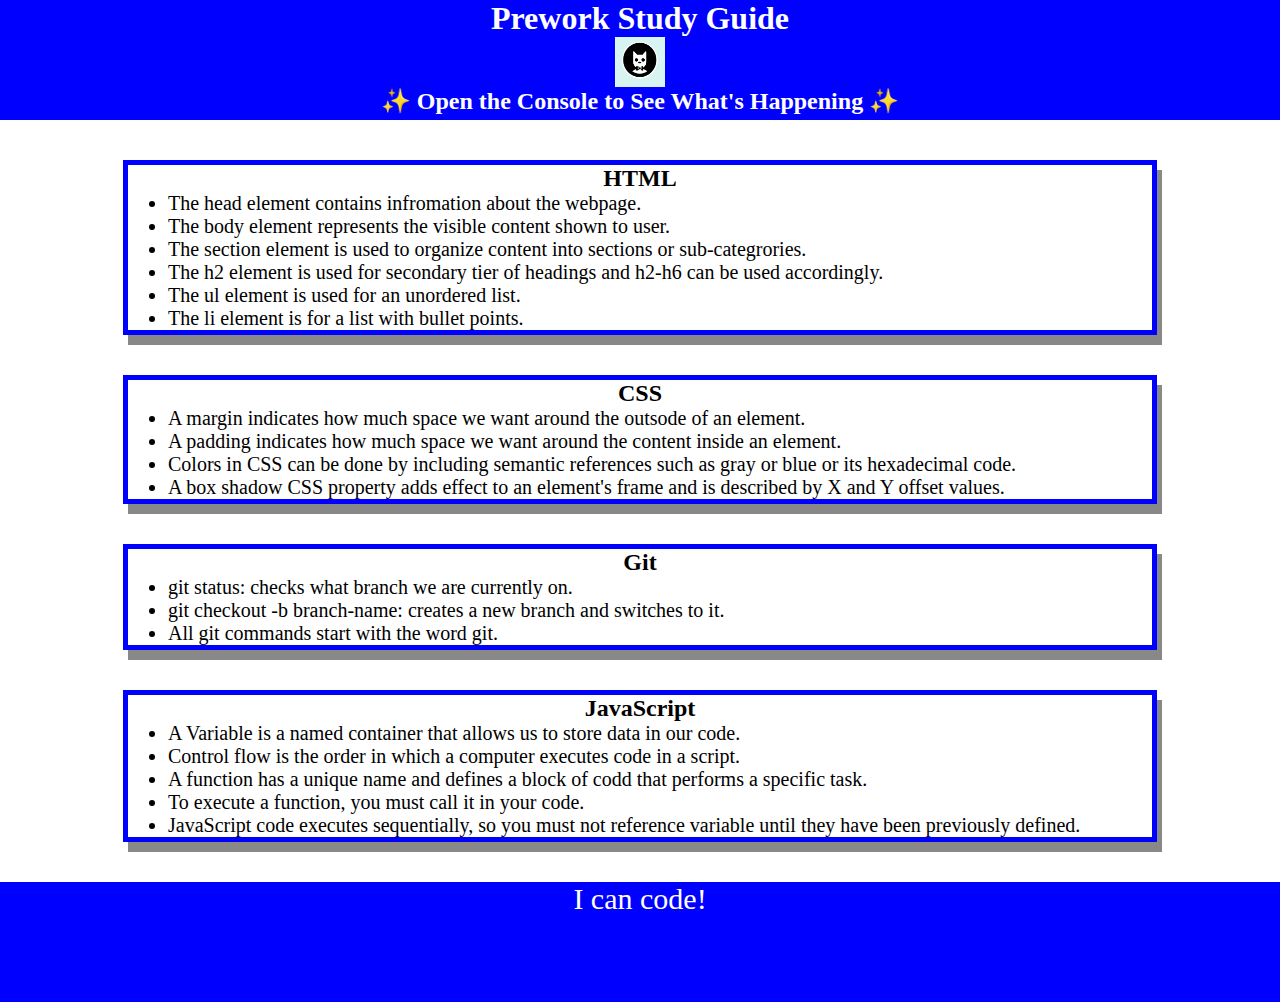
<file: index.html>
<!DOCTYPE html>
<html lang="en">
  <head>
    <meta charset="UTF-8" />
    <meta http-equiv="X-UA-Compatible" content="IE=edge" />
    <meta name="viewport" content="width=device-width, initial-scale=1.0" />
    <link rel="stylesheet" href="./assets/style.css">
    <title>Prework Study Guide</title>
  </head>
  <body>
    <header id="header">
      <h1>Prework Study Guide</h1>
      <img src="./assets/bowtie-cat.png" alt="Profile image of cat wearing a bow tie." />
      <h2>✨ Open the Console to See What's Happening ✨</h2>
    </header>
    <main>


      <section class="card" id="html-section">
        <h2>HTML</h2>
        <ul>
          <li>The head element contains infromation about the webpage.</li>
          <li>The body element represents the visible content shown to user.</li>
          <li>The section element is used to organize content into sections or sub-categrories.</li>
          <li>The h2 element is used for secondary tier of headings and h2-h6 can be used accordingly.</li>
          <li>The ul element is used for an unordered list.</li>
          <li>The li element is for a list with bullet points.</li>
        </ul>
      </section>

      <section class="card" id="css-section">
        <h2>CSS</h2>
        <ul>
          <li>A margin indicates how much space we want around the outsode of an element.</li>
          <li>A padding indicates how much space we want around the content inside an element.</li>
          <li>Colors in CSS can be done by including semantic references such as gray or blue or its hexadecimal code.</li>
          <li>A box shadow CSS property adds effect to an element's frame and is described by X and Y offset values.</li>
        </ul>
      </section>

      <section class="card" id="git-section">
        <h2>Git</h2>
        <ul>
          <li>git status: checks what branch we are currently on.</li>
          <li>git checkout -b branch-name: creates a new branch and switches to it.</li>
          <li>All git commands start with the word git.</li>
        </ul>
      </section>

      <section class="card" id="javascript-section">
        <h2>JavaScript</h2>
        <ul>
          <li>A Variable is a named container that allows us to store data in our code.</li>
          <li>Control flow is the order in which a computer executes code in a script.</li>
          <li>A function has a unique name and defines a block of codd that performs a specific task.</li>
          <li>To execute a function, you must call it in your code.</li>
          <li>JavaScript code executes sequentially, so you must not reference variable until they have been previously defined. </li>
        </ul>
      </section>


    </main>

    <footer>
      <p>I can code!</p>
    </footer>
    <script src="./assets/script.js"></script>
  </body>
</html>
</file>
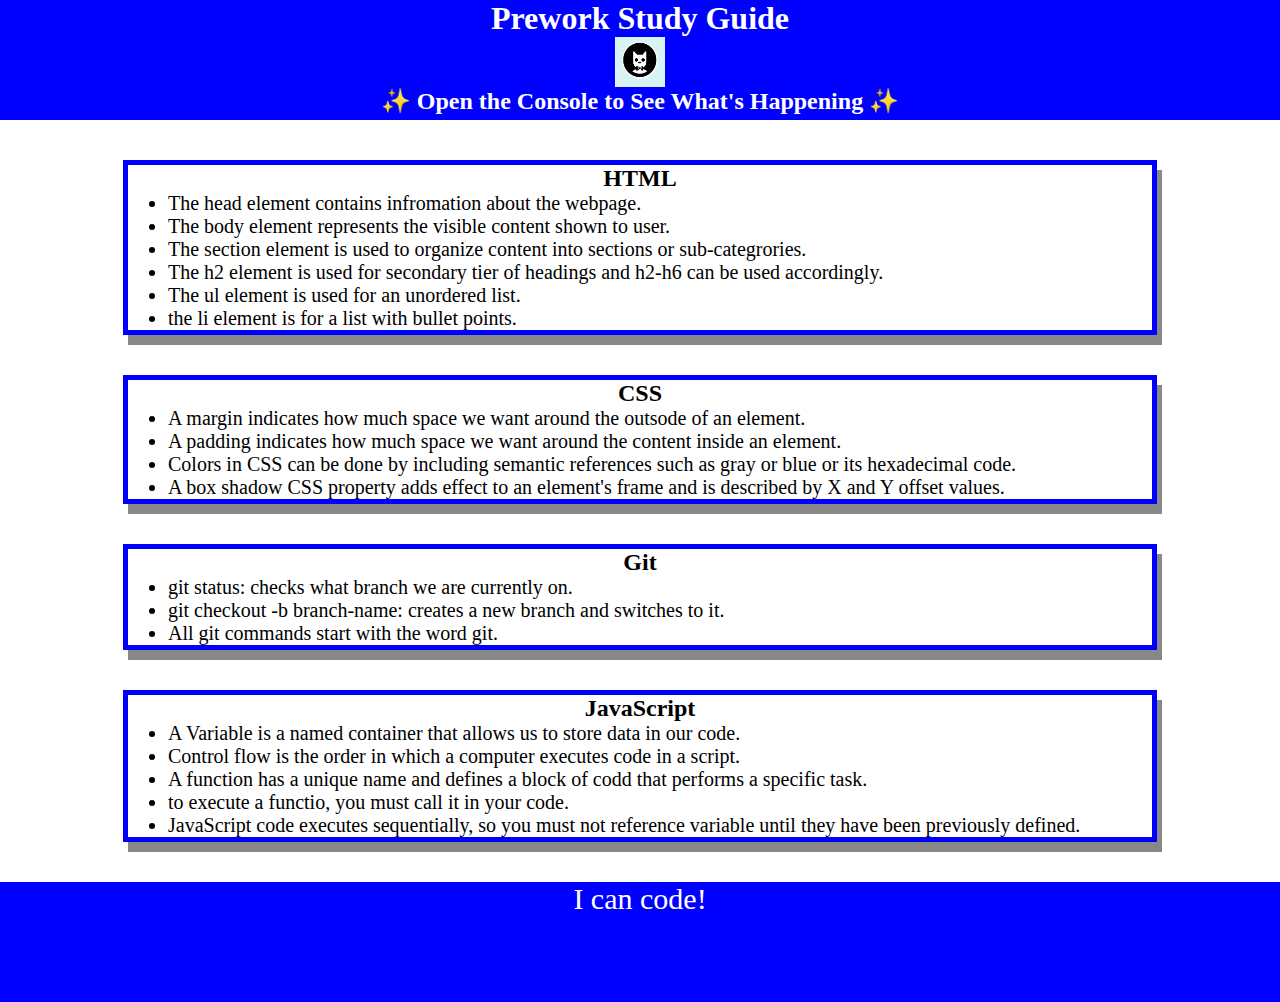
<file: prework-study-guide/index.html>
<!DOCTYPE html>
<html lang="en">
  <head>
    <meta charset="UTF-8" />
    <meta http-equiv="X-UA-Compatible" content="IE=edge" />
    <meta name="viewport" content="width=device-width, initial-scale=1.0" />
    <link rel="stylesheet" href="./assets/style.css">
    <title>Prework Study Guide</title>
  </head>
  <body>
    <header id="header">
      <h1>Prework Study Guide</h1>
      <img src="./assets/bowtie-cat.png" alt="Profile image of cat wearing a bow tie." />
      <h2>✨ Open the Console to See What's Happening ✨</h2>
    </header>
    <main>


      <section class="card" id="html-section">
        <h2>HTML</h2>
        <ul>
          <li>The head element contains infromation about the webpage.</li>
          <li>The body element represents the visible content shown to user.</li>
          <li>The section element is used to organize content into sections or sub-categrories.</li>
          <li>The h2 element is used for secondary tier of headings and h2-h6 can be used accordingly.</li>
          <li>The ul element is used for an unordered list.</li>
          <li>the li element is for a list with bullet points.</li>
        </ul>
      </section>

      <section class="card" id="css-section">
        <h2>CSS</h2>
        <ul>
          <li>A margin indicates how much space we want around the outsode of an element.</li>
          <li>A padding indicates how much space we want around the content inside an element.</li>
          <li>Colors in CSS can be done by including semantic references such as gray or blue or its hexadecimal code.</li>
          <li>A box shadow CSS property adds effect to an element's frame and is described by X and Y offset values.</li>
        </ul>
      </section>

      <section class="card" id="git-section">
        <h2>Git</h2>
        <ul>
          <li>git status: checks what branch we are currently on.</li>
          <li>git checkout -b branch-name: creates a new branch and switches to it.</li>
          <li>All git commands start with the word git.</li>
        </ul>
      </section>

      <section class="card" id="javascript-section">
        <h2>JavaScript</h2>
        <ul>
          <li>A Variable is a named container that allows us to store data in our code.</li>
          <li>Control flow is the order in which a computer executes code in a script.</li>
          <li>A function has a unique name and defines a block of codd that performs a specific task.</li>
          <li>to execute a functio, you must call it in your code.</li>
          <li>JavaScript code executes sequentially, so you must not reference variable until they have been previously defined. </li>
        </ul>
      </section>


    </main>

    <footer>
      <p>I can code!</p>
    </footer>
    <script src="./assets/script.js"></script>
  </body>
</html>
</file>
<file: assets/style.css>
* {
    margin: 0;
    padding: 0;
}

header,
footer {
    width: 100%;
    height: 120px;
    background-color: blue;
    color: white;
}

h1,
h2 {
    text-align: center;
}

img {
    display: block;
    height: 50px;
    width: 50px;
    margin-left: auto;
    margin-right: auto;
}

ul {
    padding-left: 40px;
    font-size: 20px;
}

p {
    text-align: center;
    font-size: 30px;
}

.card {
    width: 80%;
    margin: 40px auto;
    border: 5px solid blue;
    box-shadow: 5px 10px #888888;
}
</file>
<file: prework-study-guide/assets/style.css>
* {
    margin: 0;
    padding: 0;
}

header,
footer {
    width: 100%;
    height: 120px;
    background-color: blue;
    color: white;
}

h1,
h2 {
    text-align: center;
}

img {
    display: block;
    height: 50px;
    width: 50px;
    margin-left: auto;
    margin-right: auto;
}

ul {
    padding-left: 40px;
    font-size: 20px;
}

p {
    text-align: center;
    font-size: 30px;
}

.card {
    width: 80%;
    margin: 40px auto;
    border: 5px solid blue;
    box-shadow: 5px 10px #888888;
}
</file>
